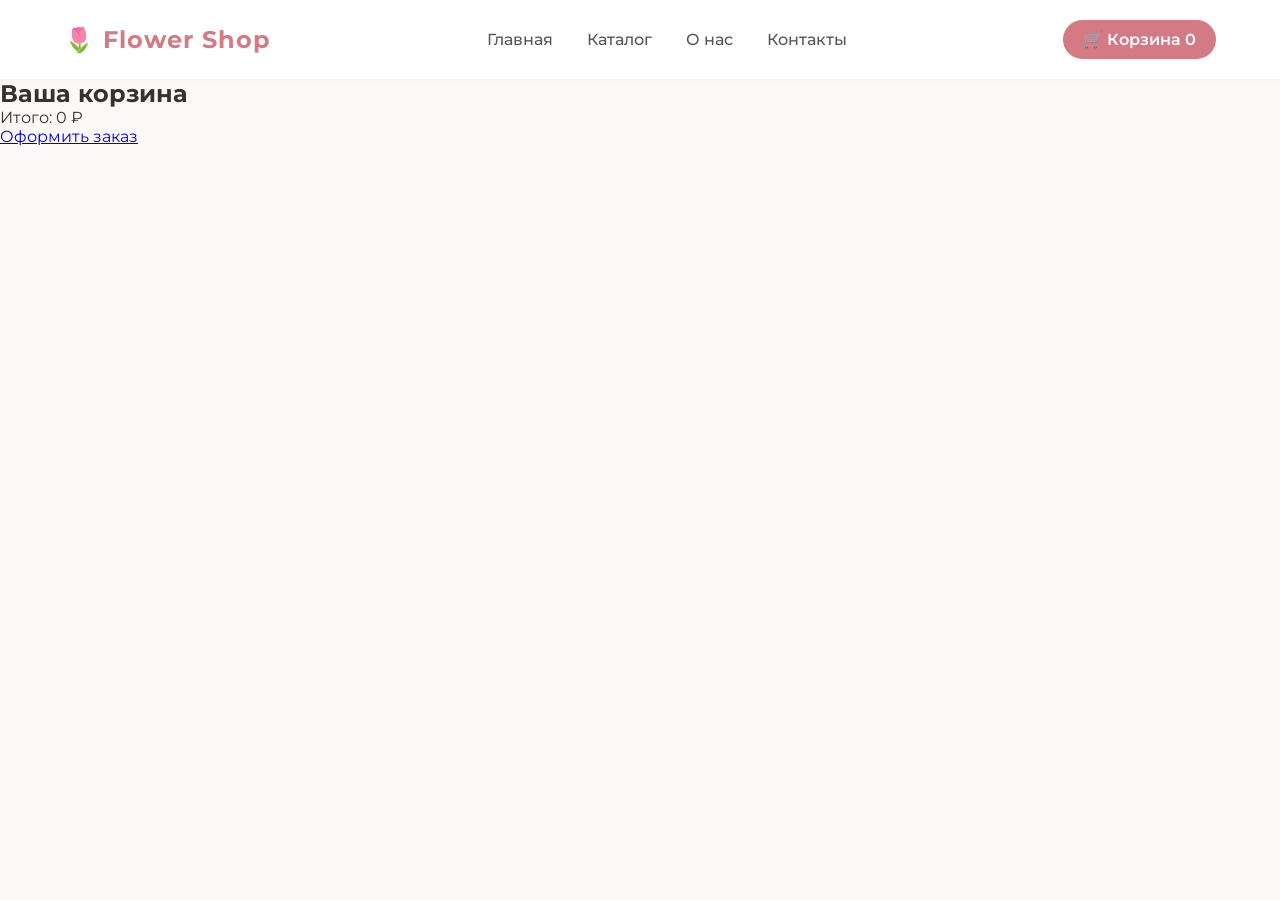
<file: cart.html>
<!DOCTYPE html>
<html lang="ru">

<head>
    <meta charset="UTF-8">
    <meta name="viewport" content="width=device-width, initial-scale=1.0">

    <title>Корзина — Flower Shop</title>

    <link rel="stylesheet" href="style.css">
</head>

<body>

    <header class="header">

        <div class="logo">🌷 Flower Shop</div>

        <nav class="nav">
            <a href="index.html">Главная</a>
            <a href="index.html">Каталог</a>
            <a href="#">О нас</a>
            <a href="#">Контакты</a>
        </nav>

       <a href="cart.html" class="cart">
    🛒 Корзина <span id="cart-count">0</span>
</a>

    </header>


    <main>

        <section class="cart-page">

            <h1>Ваша корзина</h1>

            <div id="cart-items"></div>

            <div class="cart-summary">

                <div class="cart-total">
                    Итого: <span id="cart-total">0</span> ₽
                </div>

                <a href="checkout.html" class="checkout-button">
    Оформить заказ
</a>

            </div>

        </section>

    </main>


    <script src="script.js"></script>

</body>

</html>
</file>
<file: style.css>
@import url('https://fonts.googleapis.com/css2?family=Montserrat:wght@300;400;500;600;700&display=swap');

* {
    margin: 0;
    padding: 0;
    box-sizing: border-box;
    font-family: 'Montserrat', sans-serif;
}

body {
    background-color: #fcf9f9;
    color: #333;
}

/* HEADER */
.header {
    display: flex;
    justify-content: space-between;
    align-items: center;
    padding: 20px 5%;
    background: #ffffff;
    box-shadow: 0 2px 10px rgba(0,0,0,0.03);
    position: sticky;
    top: 0;
    z-index: 100;
}

.logo {
    font-size: 1.5rem;
    font-weight: 700;
    color: #d47a85;
    letter-spacing: 1px;
}

.nav a {
    margin: 0 15px;
    text-decoration: none;
    color: #555;
    font-weight: 500;
    transition: color 0.3s;
}

.nav a:hover {
    color: #d47a85;
}

.cart {
    background: #d47a85;
    color: white;
    padding: 10px 20px;
    border-radius: 20px;
    text-decoration: none;
    font-weight: 600;
    transition: background 0.3s;
}

.cart:hover {
    background: #bd616c;
}

/* HERO */
.hero {
    display: flex;
    align-items: center;
    justify-content: space-between;
    padding: 60px 5%;
    background: #fff0f2;
}

.hero-content {
    max-width: 50%;
}

.hero-small {
    color: #d47a85;
    font-weight: 600;
    letter-spacing: 2px;
    font-size: 0.85rem;
    margin-bottom: 10px;
}

.hero h1 {
    font-size: 2.8rem;
    line-height: 1.2;
    margin-bottom: 20px;
    color: #222;
}

.hero-text {
    font-size: 1.1rem;
    color: #666;
    margin-bottom: 30px;
}

.hero-button {
    display: inline-block;
    background: #d47a85;
    color: white;
    padding: 14px 28px;
    border-radius: 30px;
    text-decoration: none;
    font-weight: 600;
    transition: transform 0.2s, background 0.3s;
}

.hero-button:hover {
    background: #bd616c;
    transform: translateY(-2px);
}

.hero-image img {
    width: 100%;
    max-width: 480px;
    border-radius: 20px;
    box-shadow: 0 10px 30px rgba(212, 122, 133, 0.2);
}

/* PRODUCTS */
.products {
    padding: 60px 5%;
}

.products h2 {
    text-align: center;
    font-size: 2rem;
    margin-bottom: 30px;
    color: #222;
}

.category-buttons {
    display: flex;
    justify-content: center;
    flex-wrap: wrap;
    gap: 10px;
    margin-bottom: 40px;
}

.category-button {
    background: white;
    border: 1px solid #e0e0e0;
    padding: 10px 20px;
    border-radius: 25px;
    cursor: pointer;
    font-size: 0.95rem;
    font-weight: 500;
    color: #555;
    transition: all 0.3s;
}

.category-button:hover, .category-button.active {
    background: #d47a85;
    color: white;
    border-color: #d47a85;
}

.products-grid {
    display: grid;
    grid-template-columns: repeat(auto-fill, minmax(280px, 1fr));
    gap: 25px;
}

.product-card {
    background: white;
    border-radius: 15px;
    padding: 20px;
    box-shadow: 0 4px 15px rgba(0,0,0,0.04);
    display: flex;
    flex-direction: column;
    justify-content: space-between;
    transition: transform 0.3s, box-shadow 0.3s;
}

.product-card:hover {
    transform: translateY(-5px);
    box-shadow: 0 10px 25px rgba(0,0,0,0.08);
}

.product-card img {
    width: 100%;
    height: 240px;
    object-fit: cover;
    border-radius: 10px;
    margin-bottom: 15px;
}

.product-card h3 {
    font-size: 1.1rem;
    margin-bottom: 8px;
    color: #333;
}

.product-price {
    font-size: 1.3rem;
    font-weight: 700;
    color: #d47a85;
    margin: 10px 0 15px 0;
}

/* MOBILE ADAPTATION */
@media (max-width: 768px) {
    .header {
        flex-direction: column;
        gap: 15px;
    }
    
    .hero {
        flex-direction: column;
        text-align: center;
    }
    
    .hero-content {
        max-width: 100%;
        margin-bottom: 30px;
    }
    
    .hero h1 {
        font-size: 2rem;
    }
}
</file>
